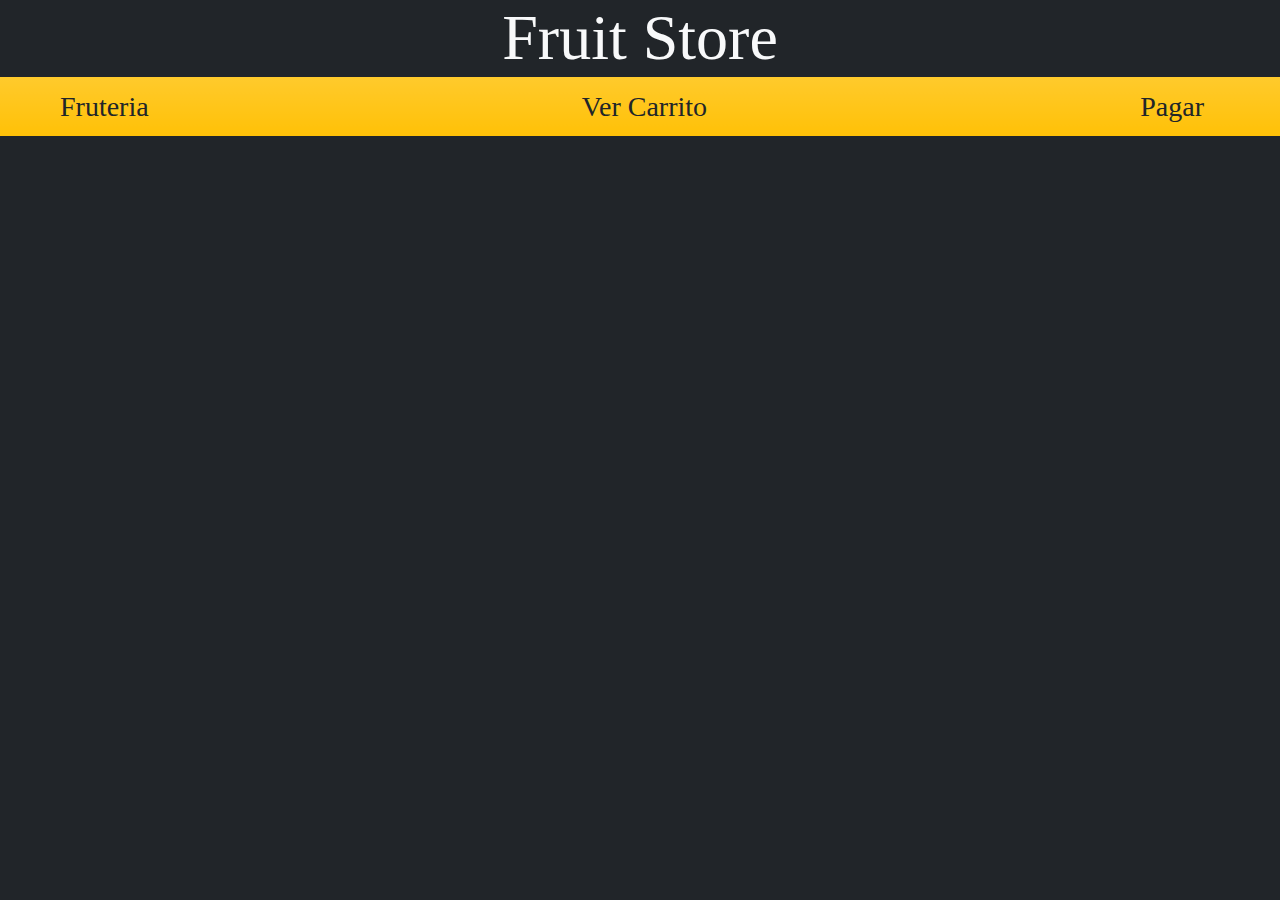
<file: pages/carrito.html>
<!DOCTYPE html>
<html lang="en">
<head>
    <meta charset="UTF-8">
    <meta name="viewport" content="width=device-width, initial-scale=1.0">
    <title>Buscar</title>
    <link href="https://unpkg.com/aos@2.3.1/dist/aos.css" rel="stylesheet">
    <link rel="preconnect" href="https://fonts.googleapis.com">
    <link href="/static/css/styles.css" rel="stylesheet" >
    <link href="https://cdn.jsdelivr.net/npm/bootstrap@5.3.3/dist/css/bootstrap.min.css" rel="stylesheet">
</head>
<body>
    <div id="carrito" data-aos ='fade-up' data-aos-duration="3000"></div>
    <script src = '../static/js/carrito.js'></script>
    <script src="https://unpkg.com/aos@2.3.1/dist/aos.js"></script>
    <script>
        AOS.init();
    </script>
</body>
</html>
</file>
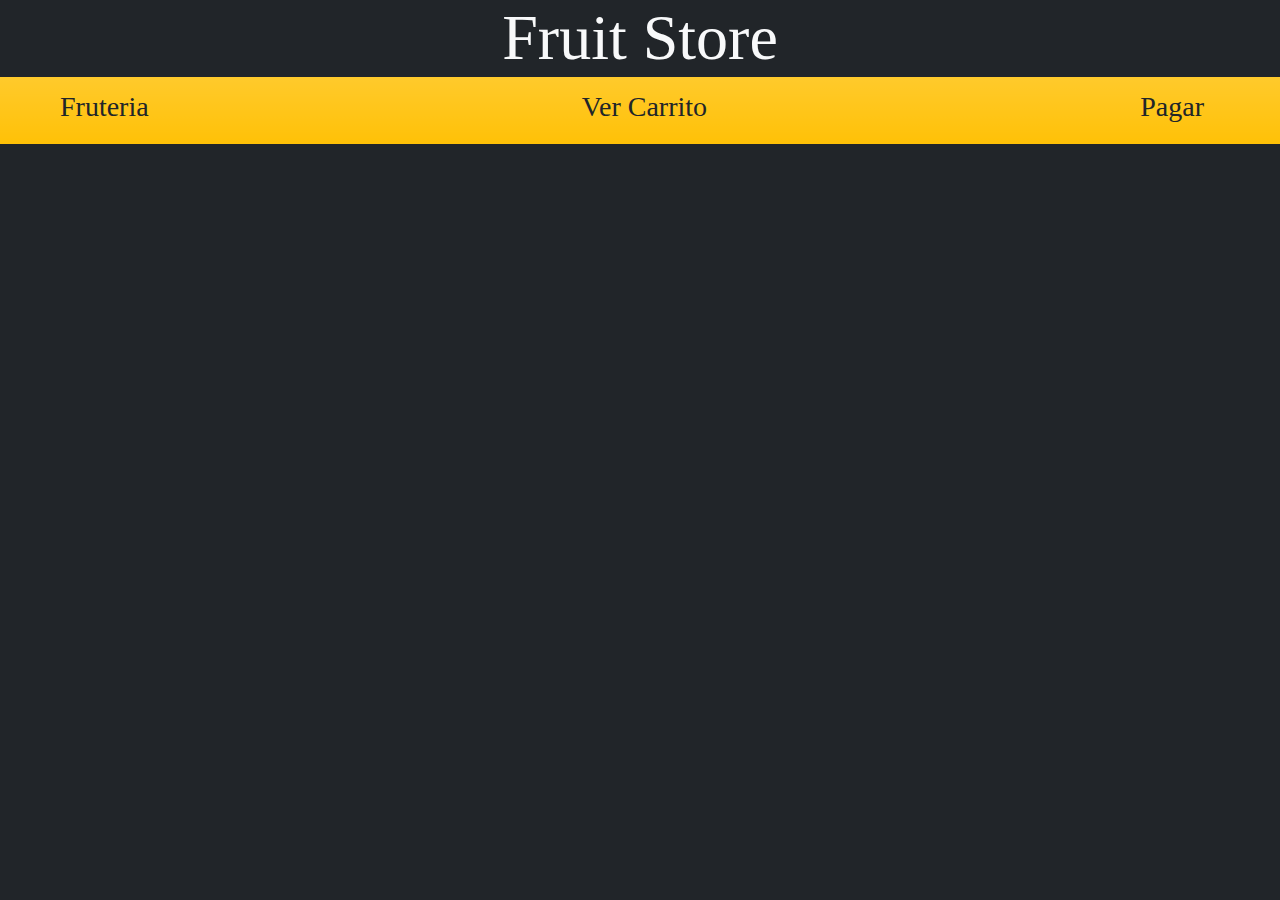
<file: pages/pagar.html>
<!DOCTYPE html>
<html lang="en">
<head>
    <meta charset="UTF-8">
    <meta name="viewport" content="width=device-width, initial-scale=1.0">
    <title>contacto</title>
    <link href="https://unpkg.com/aos@2.3.1/dist/aos.css" rel="stylesheet">
    <link rel="preconnect" href="https://fonts.googleapis.com">
    <link href="/static/css/styles.css" rel="stylesheet" >
    <link href="https://cdn.jsdelivr.net/npm/bootstrap@5.3.3/dist/css/bootstrap.min.css" rel="stylesheet">
</head>
<body>
    <div id='pagar' data-aos = 'fade-up' data-aos-duration="3000"></div> 
    <script src="/static/js/pagar.js"></script>
    <script src="https://unpkg.com/aos@2.3.1/dist/aos.js"></script>
    <script>
        AOS.init();
    </script>
</body>
</html>
</file>
<file: static/css/styles.css>
.fondo {
    height: 320px;
    width: 100%;
    background-image: url('/static/img/fondo.jpg');
    background-size: cover;
    background-repeat: no-repeat;
    
}
img {
    width: 18rem;
    height: 18rem;
}
.img-car{
    width: 100%;
    height: 100%;
}
 h5, h3, header {
    font-family: "Dancing Script", cursive;
 }
</file>
